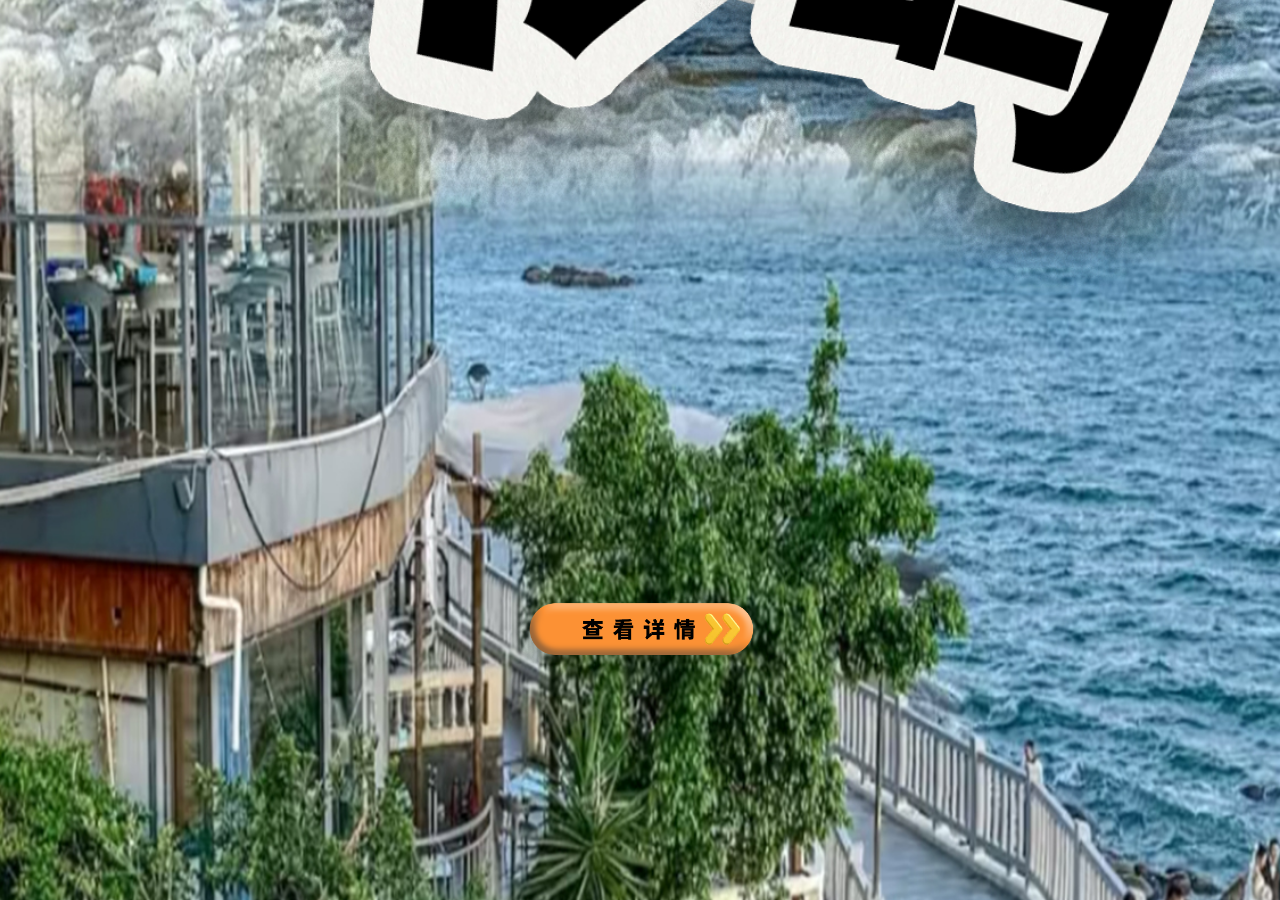
<file: index.html>
<!DOCTYPE html>
<html lang="zh-CN">
<head>
    <meta charset="UTF-8">
    <meta name="viewport" content="width=device-width, initial-scale=1.0">
    <title>厦门旅游 - 诗意海滨的梦幻之约</title>
    <link rel="stylesheet" href="css/reset.css">
    <link rel="stylesheet" href="css/style.css">
</head>
<body>
    <div class="slider-container">
        <div class="slider">
            <div class="slide">
                <img src="images/slider1.jpg" alt="厦门景点1">
                <button class="slide-btn" data-href="detail1.html"></button>
            </div>
            <div class="slide">
                <img src="images/slider2.jpg" alt="厦门景点2">
                <button class="slide-btn" data-href="detail2.html"></button>
            </div>
            <div class="slide">
                <img src="images/slider3.jpg" alt="厦门景点3">
                <button class="slide-btn" data-href="detail3.html"></button>
            </div>
        </div>
    </div>

    <script src="js/main.js"></script>
</body>
</html>
</file>
<file: css/style.css>
/* 重置浏览器默认边距 */
body, html {
    margin: 0;
    padding: 0;
    width: 100%;
    height: 100%;
    overflow: hidden;
}

.slider-container {
    position: relative;
    overflow: hidden;
    width: 100vw;  /* 使用视口宽度 */
    height: 100vh; /* 使用视口高度 */
}

.slider {
    position: relative;
    width: 100%;
    height: 100%;
}

.slide {
    position: absolute;
    width: 100%;
    height: 100%;
    transform: translateX(100%); /* 初始位置在右侧 */
    transition: transform 0.6s cubic-bezier(0.4, 0, 0.2, 1);
}

.slide.active {
    transform: translateX(0); /* 当前slide位置 */
}

.slide.prev {
    transform: translateX(-100%); /* 向左滑出 */
}

.slide img {
    width: 100%;
    height: 100%;
    object-fit: cover;
}

.slide-btn {
    position: absolute;
    top: 70%;  /* 垂直居中 */
    left: 50%; /* 水平居中 */
    transform: translate(-50%, -50%) scale(0); /* 居中并设置初始缩放 */
    width: 250px;  /* 设置按钮宽度 */
    height: 250px; /* 设置按钮高度 */
    padding: 0;
    border: none;
    background: url('../images/detail-btn.png') no-repeat center center; /* 替换为你的按钮图片 */
    background-size: contain;
    cursor: pointer;
    transition: transform 0.6s cubic-bezier(0.175, 0.885, 0.32, 1.275);
}

.slide.active .slide-btn {
    transform: translate(-50%, -50%) scale(1); /* 保持居中并设置正常大小 */
}

/* 新增样式 */
.main-header {
    text-align: center;
    padding: 20px;
    background-color: rgba(255, 255, 255, 0.9);
    position: fixed;
    width: 100%;
    z-index: 100;
}

.main-header h1 {
    font-size: 24px;
    color: #333;
}

.spots-section {
    padding: 20px;
    background-color: #f5f5f5;
}

.spots-section h2 {
    text-align: center;
    margin-bottom: 30px;
    font-size: 22px;
    color: #333;
}

.spots-grid {
    display: grid;
    grid-template-columns: repeat(auto-fit, minmax(280px, 1fr));
    gap: 20px;
    padding: 0 15px;
}

.spot-card {
    background: white;
    border-radius: 10px;
    overflow: hidden;
    box-shadow: 0 2px 10px rgba(0,0,0,0.1);
}

.spot-card img {
    width: 100%;
    height: 200px;
    object-fit: cover;
}

.spot-card h3 {
    padding: 15px;
    font-size: 18px;
    color: #333;
}

.spot-card p {
    padding: 0 15px 15px;
    color: #666;
    font-size: 14px;
}

.spot-link {
    display: block;
    text-align: center;
    padding: 12px;
    background: #4a90e2;
    color: white;
    text-decoration: none;
    margin: 15px;
    border-radius: 5px;
}

.main-footer {
    text-align: center;
    padding: 20px;
    background: #333;
    color: white;
}

/* 详情页样式 */
.detail-container {
    padding: 20px;
    max-width: 800px;
    margin: 0 auto;
}

.detail-header {
    text-align: center;
    margin-bottom: 30px;
}

.detail-header h1 {
    font-size: 28px;
    color: #333;
    margin-bottom: 10px;
}

.subtitle {
    color: #666;
    font-size: 16px;
}

.spot-info, .ticket-info, .spot-highlights {
    margin-bottom: 30px;
    background: white;
    padding: 20px;
    border-radius: 10px;
    box-shadow: 0 2px 10px rgba(0,0,0,0.1);
}

.spot-highlights ul {
    list-style: none;
    padding-left: 20px;
}

.spot-highlights li {
    margin: 10px 0;
    padding-left: 20px;
    position: relative;
}

.spot-highlights li:before {
    content: "•";
    position: absolute;
    left: 0;
    color: #4a90e2;
}

.back-btn {
    display: inline-block;
    padding: 12px 24px;
    background: #4a90e2;
    color: white;
    text-decoration: none;
    border-radius: 5px;
    margin: 20px;
}
</file>
